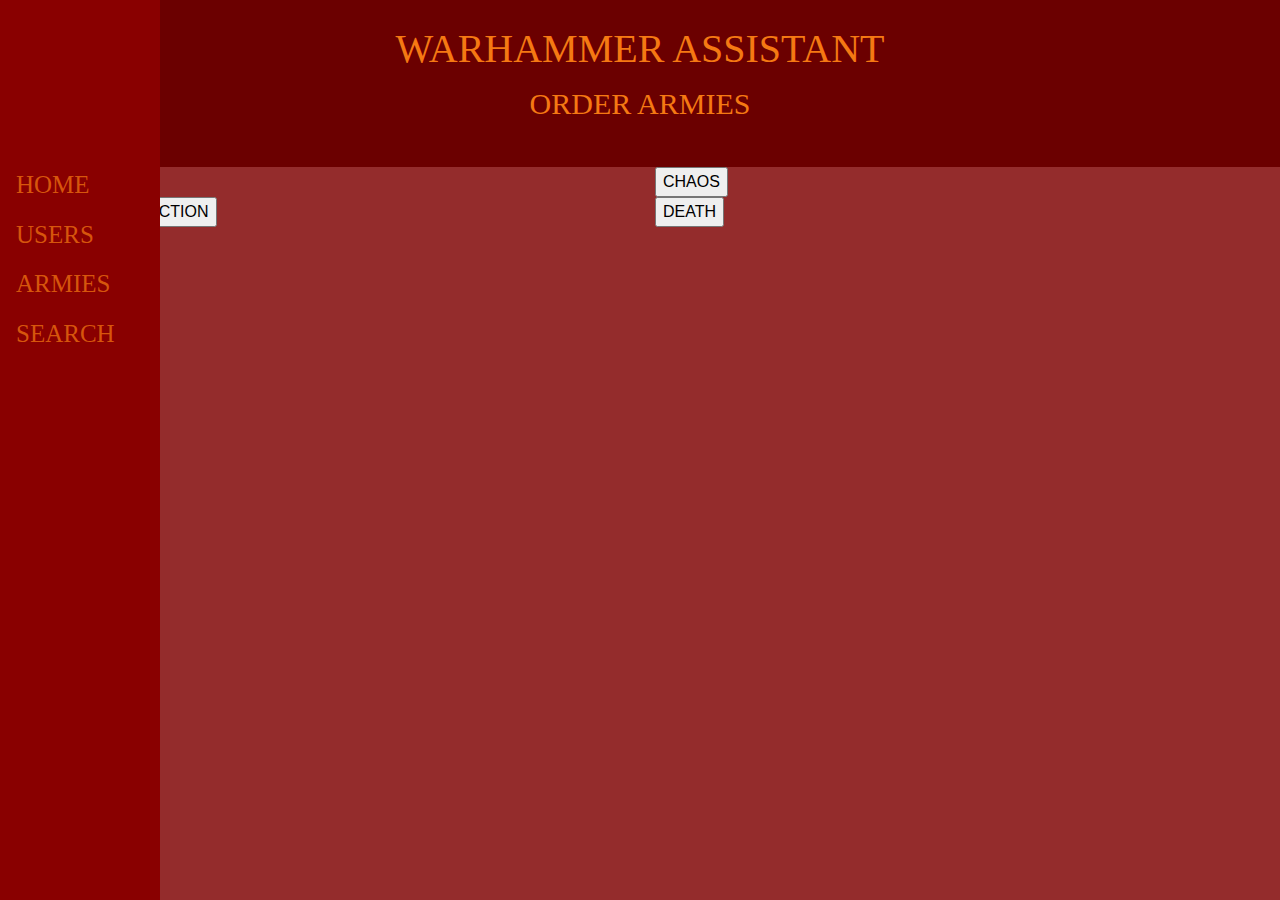
<file: WarhammerAppJavaScript/army.html>
<html>

<head>
    <title>Warhammer Assistant</title>
    <link href=".Stylesheet.css" rel="stylesheet" type="text/css" />
    <link rel="stylesheet" href="https://stackpath.bootstrapcdn.com/bootstrap/4.3.1/css/bootstrap.min.css"
        integrity="sha384-ggOyR0iXCbMQv3Xipma34MD+dH/1fQ784/j6cY/iJTQUOhcWr7x9JvoRxT2MZw1T" crossorigin="anonymous">
    <style type="text/css">
    </style>
</head>

<body>

    <div class="header">
        <h1>WARHAMMER ASSISTANT</h1>
        <p>ORDER ARMIES</p>
    </div>

    <div class="sidenav">
        <a href="index.html" class="textfont">HOME</a>
        <a href="user.html" class="textfont">USERS</a>
        <a href="army.html" class="textfont">ARMIES</a>
        <a href="#Search" class="textfont">SEARCH</a>
    </div>

    <div class="container">
        <div class="row">
        <div class="col"><input id="orderButton" type="button" onclick="" value="ORDER"></div>
        <div class="col"><input id="chaosButton" type="button" onclick="" value="CHAOS"> </input></div>
        <div class="w-100"></div>
        <div class="col"><input id="destructionButton" type="button" onclick="" value="DESTRUCTION"> </input></div>
        <div class="col"><input id="deathButton" type="button" onclick="" value="DEATH"> </input></div>
    </div>
      
    <script src="army.js"></script>
    <script src="https://code.jquery.com/jquery-3.3.1.slim.min.js"
        integrity="sha384-q8i/X+965DzO0rT7abK41JStQIAqVgRVzpbzo5smXKp4YfRvH+8abtTE1Pi6jizo"
        crossorigin="anonymous"></script>
    <script src="https://cdnjs.cloudflare.com/ajax/libs/popper.js/1.14.7/umd/popper.min.js"
        integrity="sha384-UO2eT0CpHqdSJQ6hJty5KVphtPhzWj9WO1clHTMGa3JDZwrnQq4sF86dIHNDz0W1"
        crossorigin="anonymous"></script>
    <script src="https://stackpath.bootstrapcdn.com/bootstrap/4.3.1/js/bootstrap.min.js"
        integrity="sha384-JjSmVgyd0p3pXB1rRibZUAYoIIy6OrQ6VrjIEaFf/nJGzIxFDsf4x0xIM+B07jRM"
        crossorigin="anonymous"></script>
</body>

</html>
</file>
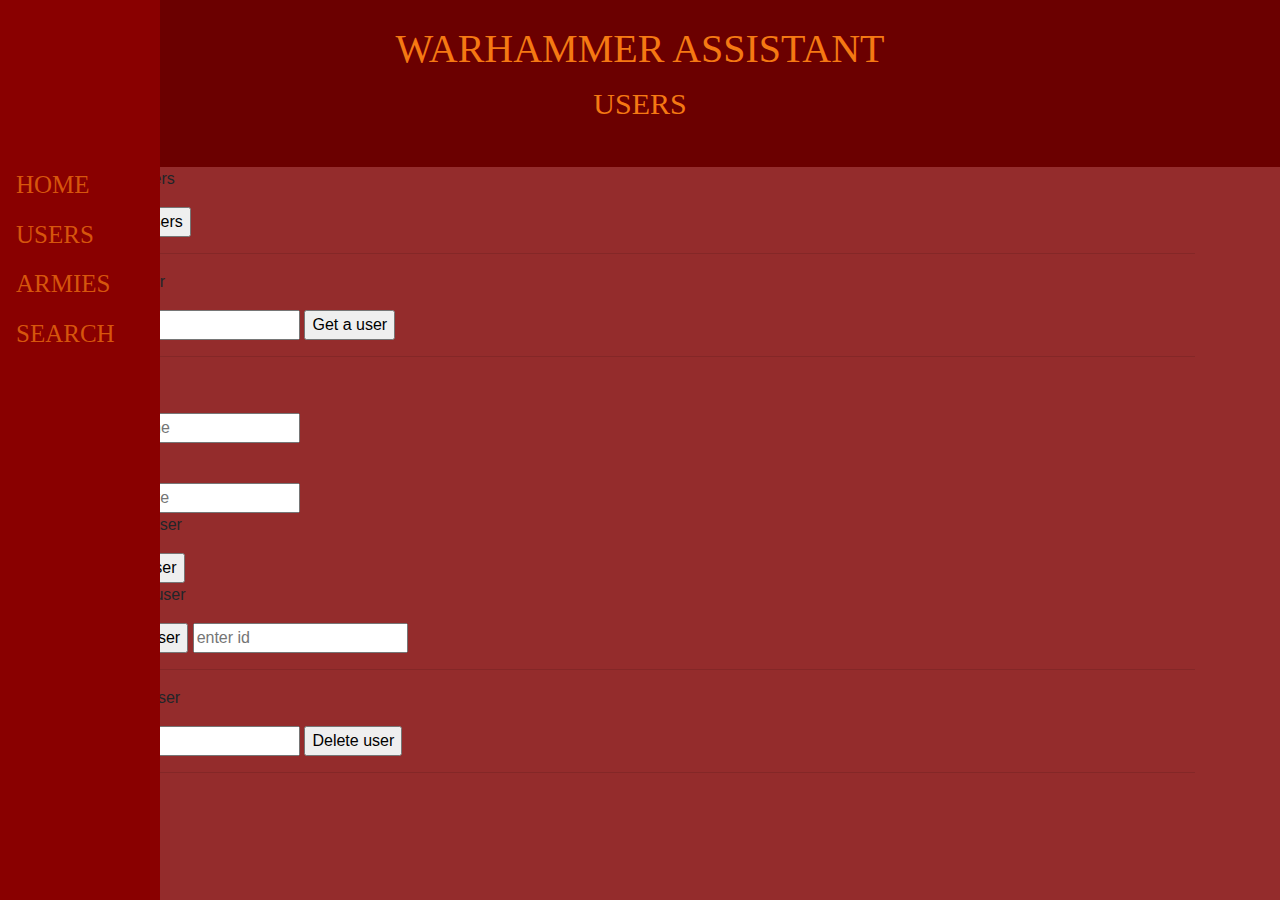
<file: WarhammerAppJavaScript/user.html>
<html>

<head>
    <title>Warhammer Assistant-Users</title>
    <link href=".Stylesheet.css" rel="stylesheet" type="text/css" />
    <link rel="stylesheet" href="https://stackpath.bootstrapcdn.com/bootstrap/4.3.1/css/bootstrap.min.css"
        integrity="sha384-ggOyR0iXCbMQv3Xipma34MD+dH/1fQ784/j6cY/iJTQUOhcWr7x9JvoRxT2MZw1T" crossorigin="anonymous">
    <style type="text/css">
    </style>
</head>

<body>

    <div class="header">
        <h1>WARHAMMER ASSISTANT</h1>
        <p>USERS</p>
    </div>

    <div class="sidenav">
        <a href="index.html" class="textfont">HOME</a>
        <a href="user.html" class="textfont">USERS</a>
        <a href="army.html" class="textfont">ARMIES</a>
        <a href="#Search" class="textfont">SEARCH</a>
    </div>

    <form>
        <div class="container">
            <div>
                <p> Get all users</p>
                <input type="button" onclick="readAll()" value="Get all users"> <br>
                <hr>
                </hr>
                <p>Find a user</p>
                <input id="num1" type="number" placeholder="enter id">
                <input type="button" onclick="read(num1.value)" value="Get a user">
                <hr>
                </hr>
                <!-- name -->
                <p>Name:</p>
                <input id="namebox" type="text" placeholder="enter name"><br> 
                <p>Score:</p>
                <input id="scorebox" type="number" placeholder="enter score"><br>
                <p>Create a user</p>
                <input type="button" onclick="create()" value="Create user"> </input><br>
                <p>Update a user</p>
                <input type="button" onclick="update(userToUpdate.value)" value="Update user">
                <input id="userToUpdate" type="number" placeholder="enter id"><br>
                <hr>
                </hr>
                <p>Delete a user</p>
                <input id="accToDelete" type="number" placeholder="enter id">
                <input type="button" onclick="destroy(accToDelete.value)" value="Delete user"> <br>
            </div>
            <div>
                <hr>
                </hr>
                <p>Result:
                    <span id="result"></span>
                </p>
            </div>
        </div>
    </form>

    <script src="user.js"></script>
    <script src="https://code.jquery.com/jquery-3.3.1.slim.min.js"
        integrity="sha384-q8i/X+965DzO0rT7abK41JStQIAqVgRVzpbzo5smXKp4YfRvH+8abtTE1Pi6jizo"
        crossorigin="anonymous"></script>
    <script src="https://cdnjs.cloudflare.com/ajax/libs/popper.js/1.14.7/umd/popper.min.js"
        integrity="sha384-UO2eT0CpHqdSJQ6hJty5KVphtPhzWj9WO1clHTMGa3JDZwrnQq4sF86dIHNDz0W1"
        crossorigin="anonymous"></script>
    <script src="https://stackpath.bootstrapcdn.com/bootstrap/4.3.1/js/bootstrap.min.js"
        integrity="sha384-JjSmVgyd0p3pXB1rRibZUAYoIIy6OrQ6VrjIEaFf/nJGzIxFDsf4x0xIM+B07jRM"
        crossorigin="anonymous"></script>
</body>

</html>
</file>
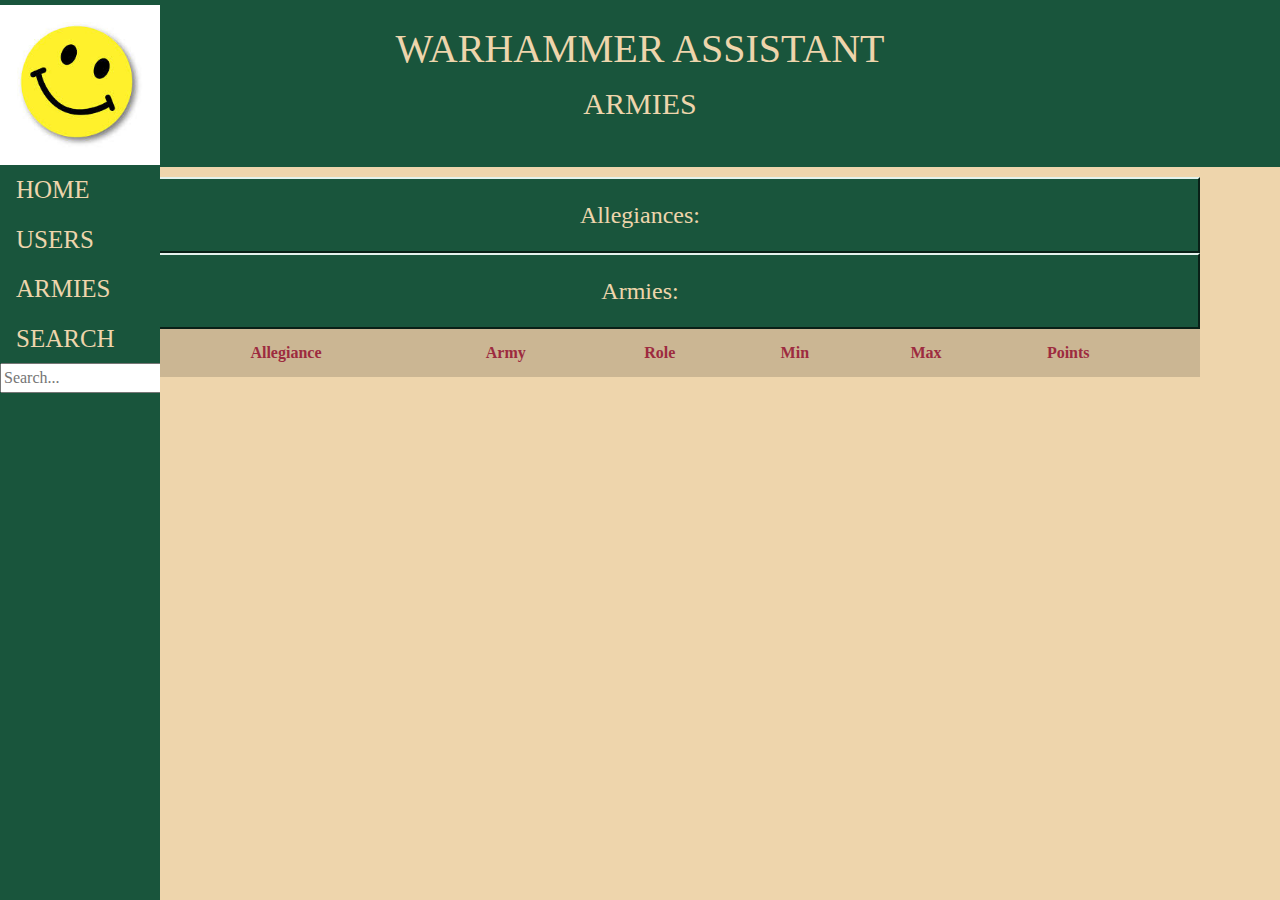
<file: src/main/webapp/army.html>
<!DOCTYPE html>
<html>
<!-- fix get + update -->
<head>
    <title>Warhammer Assistant</title>
    <link href=".Stylesheet.css" rel="stylesheet" type="text/css" />
    <link rel="stylesheet" href="https://stackpath.bootstrapcdn.com/bootstrap/4.3.1/css/bootstrap.min.css"
        integrity="sha384-ggOyR0iXCbMQv3Xipma34MD+dH/1fQ784/j6cY/iJTQUOhcWr7x9JvoRxT2MZw1T" crossorigin="anonymous">
    <style type="text/css">
    </style>
</head>

<body>

    <div class="header">
        <h1>WARHAMMER ASSISTANT</h1>
        <p>ARMIES</p>
    </div>

    <div class="sidenav">
        <img src="smile.png" width="160" height="160" class="d-inline-block align-middle" alt="">
        <a href="index.html" class="textfont">HOME</a>
        <a href="user.html" class="textfont">USERS</a>
        <a href="army.html" class="textfont">ARMIES</a>
        <a href="#Search" class="textfont">SEARCH</a>
        <input id="searchbar" placeholder="Search...">
    </div>

    <div class="container" style="padding:10px">
        <button class="collapsible">Allegiances:</button>
        <div class="content">
            <div class="btn-group" style=" width:100%">
                <div class="container" style="padding:10px">
                    <div class="row">
                        <div class="col"><button id="orderButton"
                                onclick="UnitTableAllbyAllegiance('Order')">ORDER</button>
                        </div>
                        <div class="col"><button id="chaosButton" onclick="UnitTableAllbyAllegiance('Chaos')">CHAOS</button>
                        </div>
                        <div class="col"><button id="destructionButton"
                                onclick="UnitTableAllbyAllegiance('Destruction')">DESTRUCTION</button></div>
                        <div class="col"><button id="deathButton"
                                onclick="UnitTableAllbyAllegiance('Death')">DEATH</button>
                        </div>
                    </div>
                </div>
            </div>
        </div>
        <button class="collapsible">Armies:</button>
        <div class="content">
            <div class="btn-group">

                <div class="container" style="padding:10px">
                    <div class="row">
                        <div class="col-sm-2"><button id="aelvesButton" onclick="UnitTableAll('Aelves')">Aelves</button>
                        </div>
                        <div class="col-sm-2"><button id="beastclawButton"
                                onclick="UnitTableAll('Beastclaw Raiders')">Beastclaw Raiders</button></div>
                        <div class="col-sm-2"><button id="bocButton" onclick="UnitTableAll('Beasts of Chaos')">Beasts of
                                Chaos</button></div>
                        <div class="col-sm-2"><button id="bokButton" onclick="UnitTableAll('Blades of Khorne')">Blades
                                of
                                Khorne</button></div>
                        <div class="col-sm-2"><button id="bsButton" onclick="UnitTableAll('Bone Splitters')">Bone
                                Splitters</button></div>
                        <div class="col-sm-2"><button id="cocButton"
                                onclick="UnitTableAll('Creatures of Chaos')">Creatures
                                of Chaos</button></div>
                    </div>
                </div>
            </div>
            <div class="btn-group">
                <div class="container" style="padding:10px">
                    <div class="row">
                        <div class="col-sm-2"><button id="dokButton"
                                onclick="UnitTableAll('Daughters of Khaine')">Daughters
                                of Khaine</button></div>
                        <div class="col-sm-2"><button id="dotButton"
                                onclick="UnitTableAll('Disciples of Tzeentch')">Disciples of Tzeentch</button></div>
                        <div class="col-sm-2"><button id="dispossessedButton"
                                onclick="UnitTableAll('Dispossessed')">Dispossessed</button></div>
                        <div class="col-sm-2"><button id="everchosenButton"
                                onclick="UnitTableAll('Everchosen')">Everchosen</button></div>
                        <div class="col-sm-2"><button id="fecButton"
                                onclick="UnitTableAll('Flesh-eater Courts')">Flesh-eater Courts</button></div>
                        <div class="col-sm-2"><button id="fpButton" onclick="UnitTableAll('Free Peoples')">Free
                                Peoples</button>
                        </div>
                    </div>
                </div>
            </div>
            <div class="btn-group">
                <div class="container" style="padding:10px">

                    <div class="row">
                        <div class="col-sm-2"><button id="fyreslayersButton"
                                onclick="UnitTableAll('Fyreslayers')">Fyreslayers</button></div>
                        <div class="col-sm-2"><button id="gitzButton"
                                onclick="UnitTableAll('Gloomspire Gitz')">Gloomspire
                                Gitz</button></div>
                        <div class="col-sm-2"><button id="gutbustersButton"
                                onclick="UnitTableAll('Gutbusters')">Gutbusters</button></div>
                        <div class="col-sm-2"><button id="hebonitesButton"
                                onclick="UnitTableAll('Hebonites of Slaanesh')">Hebonites of Slaanesh</button></div>
                        <div class="col-sm-2"><button id="ironjawzButton"
                                onclick="UnitTableAll('Ironjawz')">Ironjawz</button></div>
                        <div class="col-sm-2"><button id="idonethButton"
                                onclick="UnitTableAll('Idoneth Deepkin')">Idoneth
                                Deepkin</button></div>
                    </div>
                </div>
            </div>
            <div class="btn-group">
                <div class="container" style="padding:10px">
                    <div class="row">
                        <div class="col-sm-2"><button id="koButton"
                                onclick="UnitTableAll('Kharadron Overlords')">Kharadron
                                Overlords</button></div>
                        <div class="col-sm-2"><button id="loNButton" onclick="UnitTableAll('Legions of Nagash')">Legions
                                of
                                Nagash</button></div>
                        <div class="col-sm-2"><button id="monButton"
                                onclick="UnitTableAll('Magotkin of Nurgle')">Magotkin
                                of Nurgle</button></div>
                        <div class="col-sm-2"><button id="nighthauntButton"
                                onclick="UnitTableAll('Nighthaunt')">Nighthaunt</button></div>
                        <div class="col-sm-2"><button id="seraphonButton"
                                onclick="UnitTableAll('Seraphon')">Seraphon</button>
                        </div>
                        <div class="col-sm-2"><button id="skavenButton" onclick="UnitTableAll('Skaven')">Skaven</button>
                        </div>
                    </div>
                </div>
            </div>
            <div class="btn-group">
                <div class="container" style="padding:10px">
                    <div class="row">
                        <div class="col"><button id="stormcastButton"
                                onclick="UnitTableAll('Stormcast Eternals')">Stormcast
                                Eternals</button></div>
                        <div class="col"><button id="sylvanethButton"
                                onclick="UnitTableAll('Sylvaneth')">Sylvaneth</button>
                        </div>
                    </div>
                </div>
            </div>
        </div>


            <table id="unitTable" class="table table-borderless table-striped">
                <thead>
                    <tr class="table-active">
                        <th class="textfont2">Name</th>
                        <th class="textfont2">Allegiance</th>
                        <th class="textfont2">Army</th>                  
                        <th class="textfont2">Role</th>
                        <th class="textfont2">Min</th>
                        <th class="textfont2">Max</th>
                        <th class="textfont2">Points</th>
                    </tr>
                </thead>

                <tbody>
                    <tr class="table-active"></tr>
                </tbody>
            </table>
        
    </div>





    <script src="army.js"></script>
    <script src="https://code.jquery.com/jquery-3.3.1.slim.min.js"
        integrity="sha384-q8i/X+965DzO0rT7abK41JStQIAqVgRVzpbzo5smXKp4YfRvH+8abtTE1Pi6jizo"
        crossorigin="anonymous"></script>
    <script src="https://cdnjs.cloudflare.com/ajax/libs/popper.js/1.14.7/umd/popper.min.js"
        integrity="sha384-UO2eT0CpHqdSJQ6hJty5KVphtPhzWj9WO1clHTMGa3JDZwrnQq4sF86dIHNDz0W1"
        crossorigin="anonymous"></script>
    <script src="https://stackpath.bootstrapcdn.com/bootstrap/4.3.1/js/bootstrap.min.js"
        integrity="sha384-JjSmVgyd0p3pXB1rRibZUAYoIIy6OrQ6VrjIEaFf/nJGzIxFDsf4x0xIM+B07jRM"
        crossorigin="anonymous"></script>
</body>

</html>
</file>
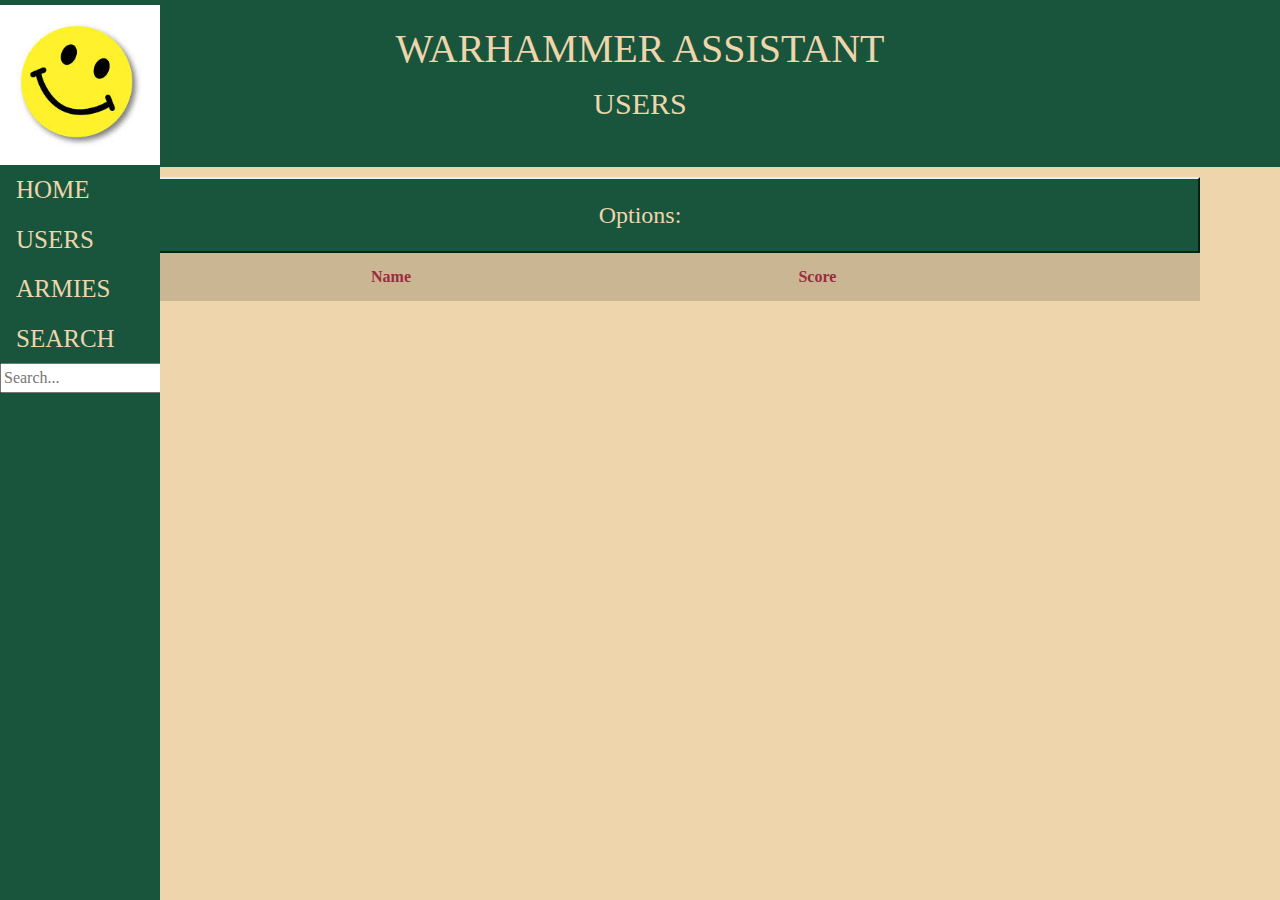
<file: src/main/webapp/user.html>
<!DOCTYPE html>
<html>

<head>
    <title>Warhammer Assistant-Users</title>
    <link href=".Stylesheet.css" rel="stylesheet" type="text/css" />
    <link rel="stylesheet" href="https://stackpath.bootstrapcdn.com/bootstrap/4.3.1/css/bootstrap.min.css"
        integrity="sha384-ggOyR0iXCbMQv3Xipma34MD+dH/1fQ784/j6cY/iJTQUOhcWr7x9JvoRxT2MZw1T" crossorigin="anonymous">
    <style type="text/css">
    </style>
</head>

<body>

    <div class="header">
        <h1>WARHAMMER ASSISTANT</h1>
        <p>USERS</p>
    </div>

    <div class="sidenav">
        <img src="smile.png" width="160" height="160" class="d-inline-block align-middle" alt="">
        <a href="index.html" class="textfont">HOME</a>
        <a href="user.html" class="textfont">USERS</a>
        <a href="army.html" class="textfont">ARMIES</a>
        <a href="#Search" class="textfont">SEARCH</a>
        <input id="searchbar" placeholder="Search...">
    </div>

    <div class="container" style="padding:10px">
        <button class="collapsible">Options:</button>
        <div class="content">
            <div class="btn-group" style=" width:100%">
                <div class="container" style="padding:10px">
                    <div class="row">
                        <div class="col"><button id="getalluserbutton" onclick="tableAll()">Get All Users</button>
                        </div>
                        <div class="col"><button id="userbutton" onclick="openMyGetForm()">Get
                                User</button>
                        </div>
                        <div class="col"><button id="createuserbutton" onclick="openMyCreateForm()">Create User</button>
                        </div>
                        <div class="col"><button id="updateuserbutton" onclick="openMyUpdateForm()">Update User</button>
                        </div>
                        <div class="col"><button id="deleteuserbutton" onclick="openMyDeleteForm()">Delete User</button>
                        </div>
                    </div>
                </div>
            </div>
        </div>

        <div class="chat-popup" id="myGetForm">
                <form class="form-container"  style="width:100%">
                    <label for="msg"><b>Search for User</b></label>
                    <input id="getbyid" placeholder="Type id.." required>
                    <button type="button" class="btn formbtn" id="submitget" onclick="tableByid()">Search</button>
                        <button type="button" class="btn formbtn" onclick="closeMyGetForm()">Close</button>
                </form>
            </div>

            <div class="chat-popup" id="myCreateForm">
                <form class="form-container">
                    <label for="msg"><b>Create a User</b></label>
                    <input id="createName" placeholder="Type name.." required>
                    <input id="createScore" placeholder="Type score..." required>
                    <button type="button" class="btn formbtn" id="submitget" onclick="create()">Create</button>
                        <button type="button" class="btn formbtn" onclick="closeMyCreateForm()">Close</button>
                </form>
            </div>
            <div class="chat-popup" id="myUpdateForm">
                <form class="form-container" style="width:100%">
                    <label for="msg"><b>Update a User</b></label>
                    <input id="updateId" placeholder="Type id.." required>
                    <input id="updateName" placeholder="Type name.." required>
                    <input id="updateScore" placeholder="Type score..." required>
                    <button type="button" class="btn formbtn" id="submitget" onclick="update()">Update</button>
                        <button type="button" class="btn formbtn" onclick="closeMyUpdateForm()">Close</button>
                </form>
            </div>
            <div class="chat-popup" id="myDeleteForm">
                    <form class="form-container">
                        <label for="msg"><b>Delete a User</b></label>
                        <input id="deleteId" placeholder="Type id.." required>
                        <button type="button" class="btn formbtn" id="submitget" onclick="destroy()">Delete</button>
                            <button type="button" class="btn formbtn" onclick="closeMyDeleteForm()">Close</button>
                    </form>
                </div>
            
        <div class="container">
            <div class="row">
                <table id="userTable" class="table table-borderless table-striped">
                    <thead>
                        <tr class="table-active">
                            <th class="textfont2">ID</th>
                            <th class="textfont2">Name</th>
                            <th class="textfont2">Score</th>
                        </tr>
                    </thead>
                    <tbody>
                        <tr class="table-active"></tr>
                    </tbody>
                </table>
            </div>
        </div>


    </div>
    <script src="user.js"></script>
    <script src="https://code.jquery.com/jquery-3.3.1.slim.min.js"
        integrity="sha384-q8i/X+965DzO0rT7abK41JStQIAqVgRVzpbzo5smXKp4YfRvH+8abtTE1Pi6jizo"
        crossorigin="anonymous"></script>
    <script src="https://cdnjs.cloudflare.com/ajax/libs/popper.js/1.14.7/umd/popper.min.js"
        integrity="sha384-UO2eT0CpHqdSJQ6hJty5KVphtPhzWj9WO1clHTMGa3JDZwrnQq4sF86dIHNDz0W1"
        crossorigin="anonymous"></script>
    <script src="https://stackpath.bootstrapcdn.com/bootstrap/4.3.1/js/bootstrap.min.js"
        integrity="sha384-JjSmVgyd0p3pXB1rRibZUAYoIIy6OrQ6VrjIEaFf/nJGzIxFDsf4x0xIM+B07jRM"
        crossorigin="anonymous"></script>
</body>

</html>
</file>
<file: WarhammerAppJavaScript/.Stylesheet.css>
body { background: rgba(129, 6, 6, 0.849) !important; }

.header {
  padding: 25px;
  text-align: center;
  background: #6b0000;
  color: rgb(245, 121, 19);
  font-size: 30px;
  font-family: fantasy;
}

.sidenav {
  height: 100%;
  width: 160px;
  position: fixed; 
  z-index: 1;
  top: 0; 
  left: 0;
  background-color: rgb(137, 0, 0); 
  overflow-x: hidden;
  padding-top: 160px;
  font-family: fantasy;
}

.sidenav a {
  padding: 6px 8px 6px 16px;
  text-decoration: none;
  font-size: 25px;
  color: dark;
  display: block;
}

.sidenav a:hover {
  color: rgb(245, 121, 19);
}

.main {
  margin-left: 160px; 
  padding: 0px 10px;
}

.textfont {
  color:  #f57812b7
}

@media screen and (max-height: 450px) {
  .sidenav {padding-top: 15px;}
  .sidenav a {font-size: 18px;}
}
</file>
<file: src/main/webapp/.Stylesheet.css>
body { background: #EED5AC !important; }

.header {
  padding: 25px;
  text-align: center;
  background: #19553C;
  color: #EED5AC;
  font-size: 30px;
  font-family: trebuchet;
}

.sidenav {
  height: 100%;
  width: 160px;
  position: fixed; 
  z-index: 1;
  top: 0; 
  left: 0;
  background-color: #19553C; 
  overflow-x: hidden;
  padding-top: 5px;
  font-family: trebuchet;
}

.sidenav a {
  padding: 6px 8px 6px 16px;
  text-decoration: none;
  font-size: 25px;
  color: dark;
  display: block;
}

.sidenav a:hover {
  color: #ac997b;
}

.main {
  margin-left: 160px; 
  padding: 0px 10px;
}

.textfont {
  font-family: trebuchet;
  color:  #EED5AC 
}

.textfont2 {
  font-family: trebuchet;
  color:  #9D2B3F 
}

@media screen and (max-height: 450px) {
  .sidenav {padding-top: 15px;}
  .sidenav a {font-size: 18px;}
}

.btn-group button {
  background-color: #19553C;
  border: solid 2px rgb(9, 32, 23);
  border-top: solid 2px hsl(156, 35%, 92%);
  border-left: solid 2px hsl(156, 35%, 92%);
  color: #EED5AC;
  padding: 5px 24px;
  cursor: pointer;
  height: 60px;
  width: 100%;
  
}

.btn-group button:not(:last-child) {
  border-right: none; /* Prevent double borders */
}

.btn-group button:active {
  transform: translateY(4px);
}

.btn-group button:hover {
  background-color: rgb(19, 80, 58);
}

.collapsible {
  background-color: #19553C;
  color: #EED5AC;
  cursor: pointer;
  padding: 18px;
  width: 100%;
  border: solid 2px rgb(9, 32, 23);
  border-top: solid 2px hsl(156, 35%, 92%);
  border-left: solid 2px hsl(156, 35%, 92%);
  text-align: center;
  outline: none;
  font-size: 24px;
  font-family: trebuchet;
}

.active, .collapsible:hover {
  background-color: rgb(19, 80, 58);
}

.content {
  padding: 0 18px;
  display: none;
  overflow: hidden;
  background-color: #a39175;

}

/* The popup chat - hidden by default */
.chat-popup {
  display: none;
  background-color: #a39175;


}

/* Add styles to the form container */
.form-container {
  /* max-width: 200px; */
  padding: 10px;
  background-color: #a39175;
}

/* Full-width textarea */
.form-container textarea {
  width: 100%;
  padding: 15px;
  margin: 5px 0 22px 0;
  border: none;
  background: #f1f1f1;
  resize: none;
  min-height: 200px;
}

/* When the textarea gets focus, do something */
.form-container textarea:focus {
  background-color: #ddd;
  outline: none;
}

/* Add a red background color to the cancel button */
.form-container .formbtn {
  background-color: #19553C;
  border: solid 2px rgb(9, 32, 23);
  border-top: solid 2px hsl(156, 35%, 92%);
  border-left: solid 2px hsl(156, 35%, 92%);
  color: #EED5AC;
  padding: 5px 24px;
  cursor: pointer;
  height: 60px;
  width: 100%;
}

/* Add some hover effects to buttons */
.form-container .btn:hover, .open-button:hover {
  opacity: 1;
}

.mySlides {display:none;}
</file>
